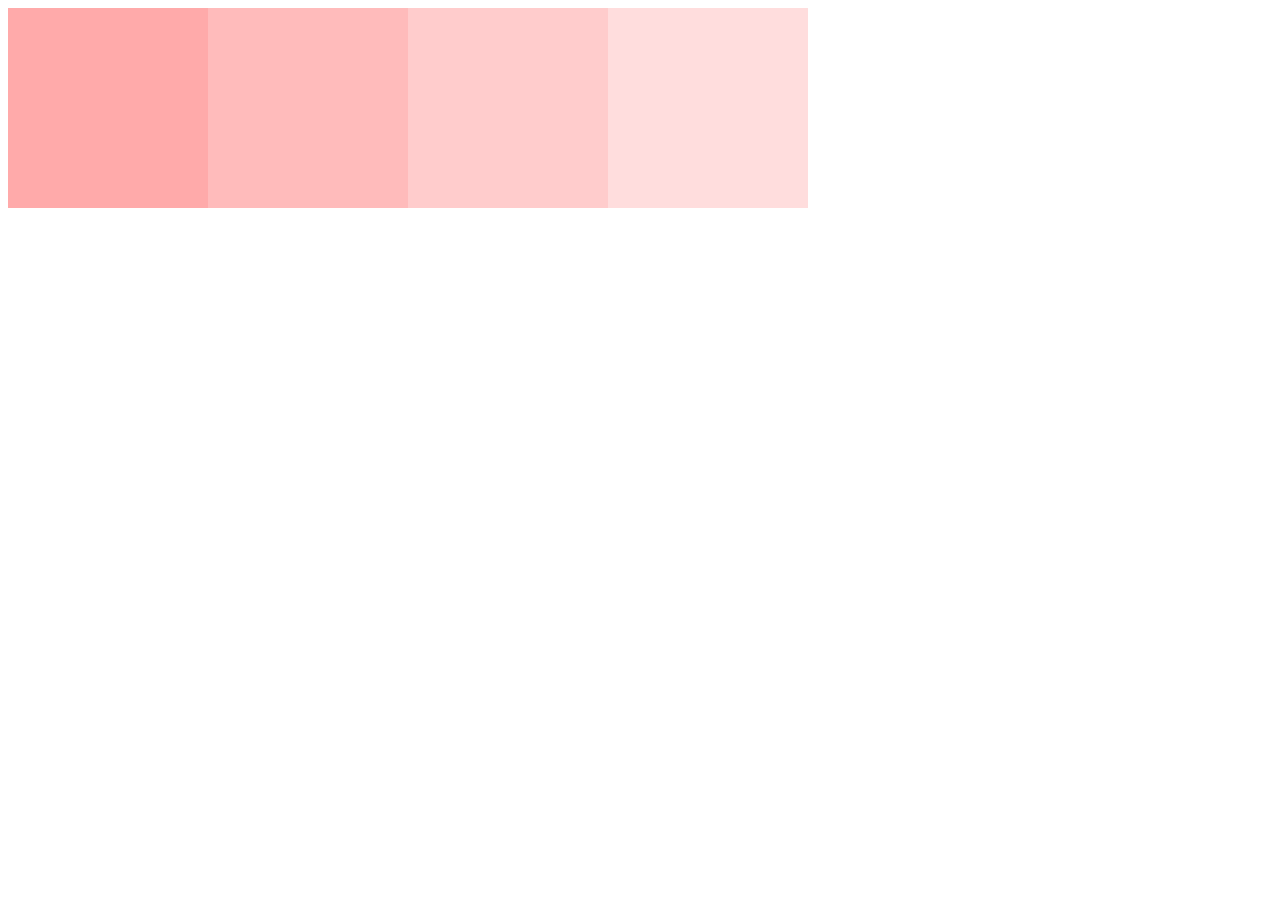
<file: jQuery-Lesson/index.html>
<!DOCTYPE html>
<html lang="ja">
  <head>
    <meta charset="UTF-8">
    <link rel="stylesheet" href="app.css" />
  </head>
  <body>
    
    <div class="box">
      <div class="box1 bg1"></div>
      <div class="box1 bg2"></div>
      <div class="box1 bg3"></div>
      <div class="box1 bg4"></div>
    </div>
    
    <script src="jquery.min.js"></script>
    <script src="app.js"></script>
  </body>
</html>

<!--コードを書くときは、jsファイルより先にjQueryを読み込む必要があります。必ずjQueryを最初に記述するようにしましょう。-->
</file>
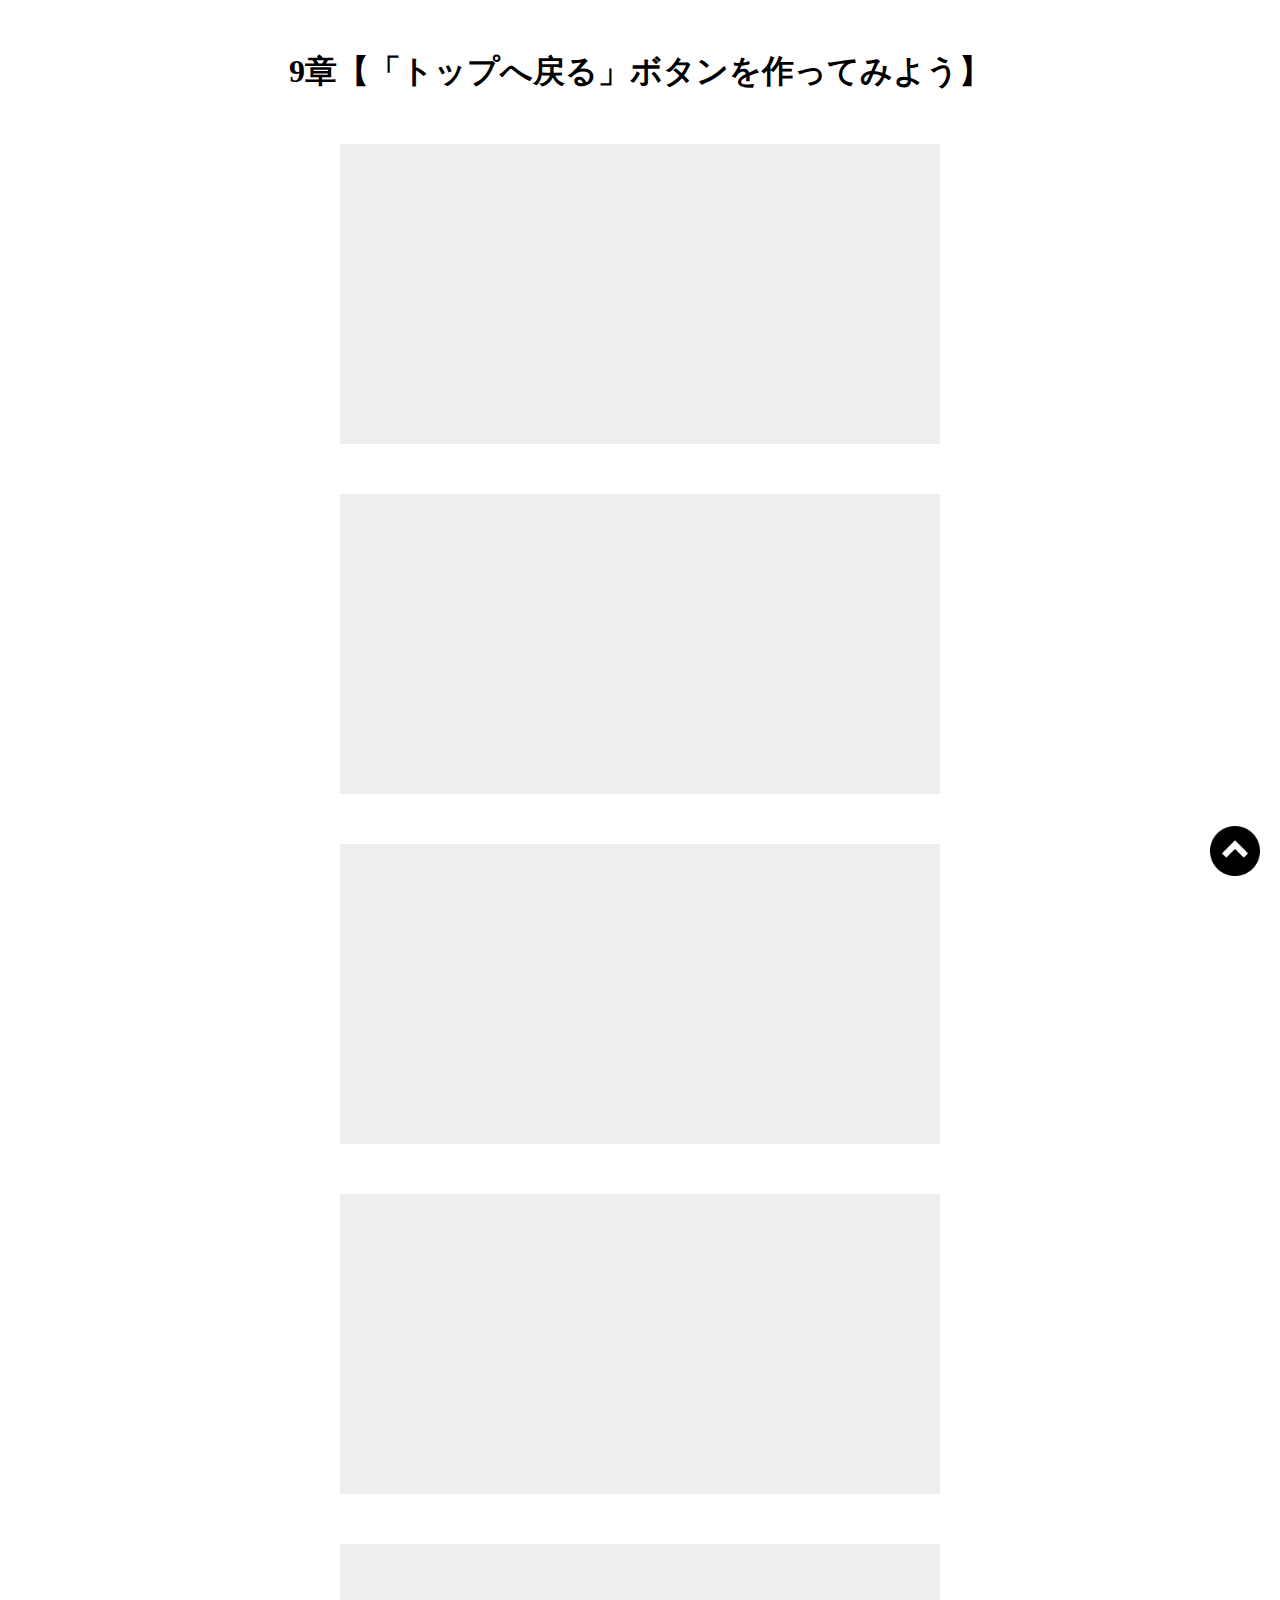
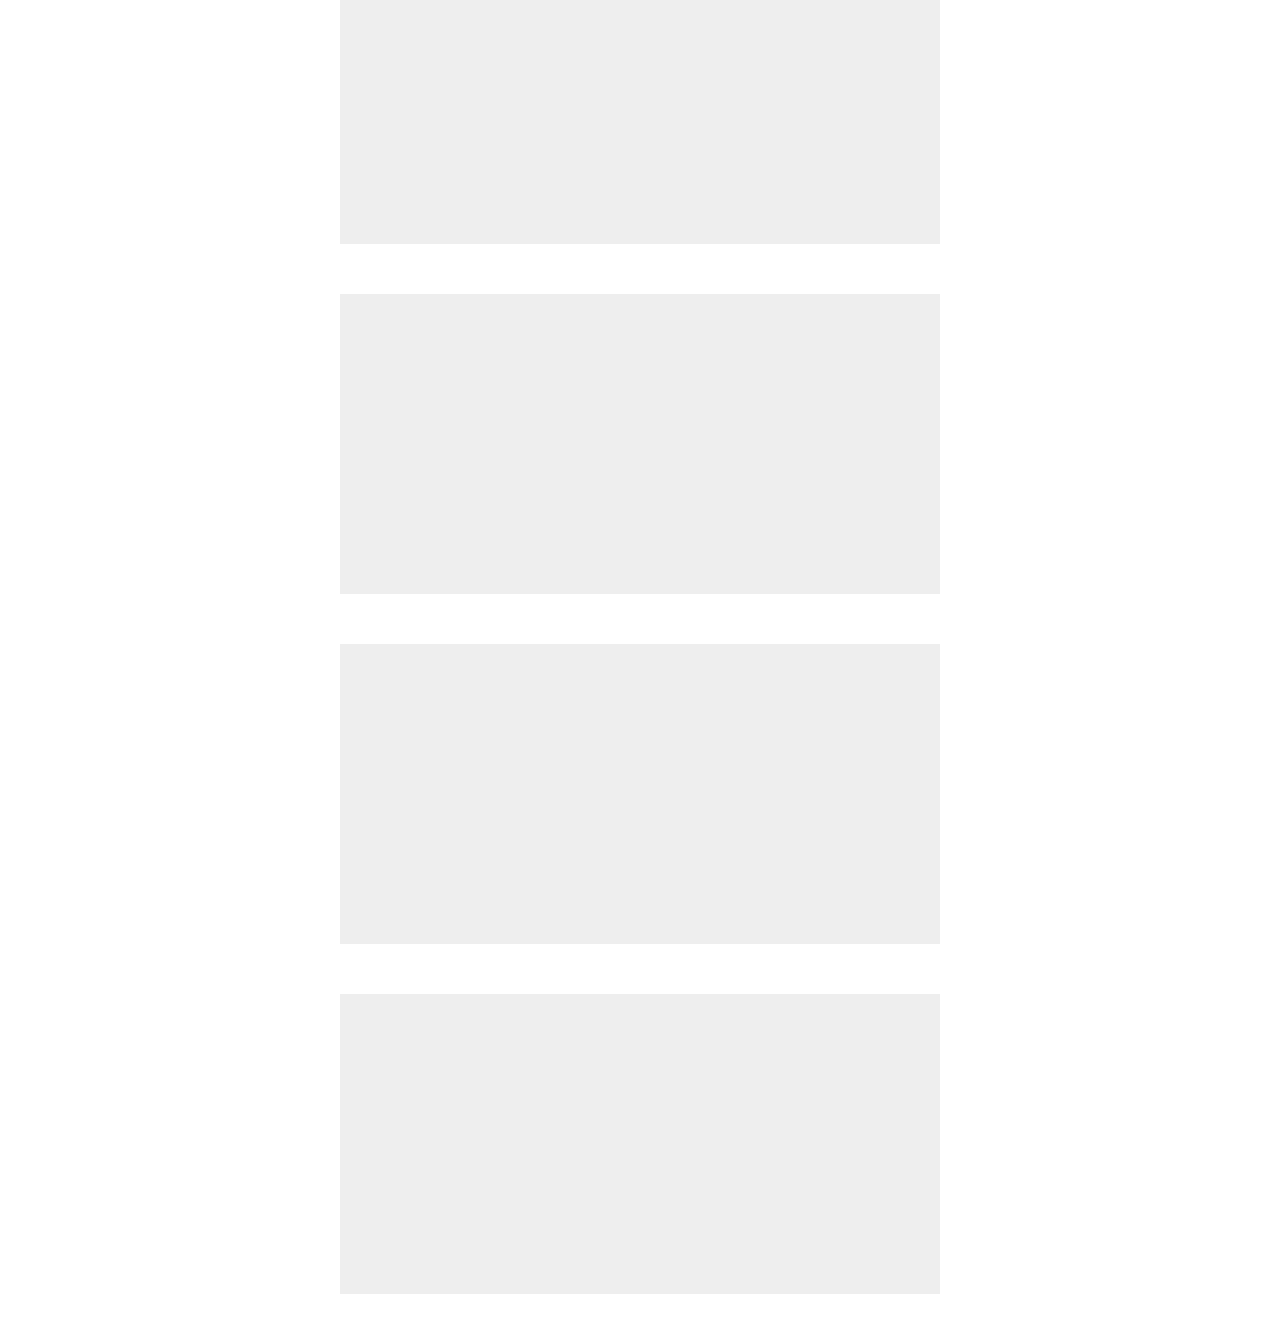
<file: Pagetop-Lesson/index.html>
<!DOCTYPE html>
  <html lang="ja">
  <head>
    <meta charset="UTF-8"　/>
    <meta name="viewport" content="width=device-width,initial-scale=1.0">
    <title>9章【「トップへ戻る」ボタンを作ってみよう】</title>
    <link rel="stylesheet" href="css/style.css" />
  </head>
  <body>
    <h1>9章【「トップへ戻る」ボタンを作ってみよう】</h1>

    <div class="box"></div>
    <div class="box"></div>
    <div class="box"></div>
    <div class="box"></div>
    <div class="box"></div>
    <div class="box"></div>
    <div class="box"></div>
    <div class="box"></div>

    <span id="back">
      <a href="#">
        <img src="img/arrow.png" alt="">
      </a>
    </span>

    <script src="js/jquery.min.js"></script>
    <script src="js/script.js"></script>
  </body>
</html>

<!--<a href="#">...そのページの最上層へ移動するリンクです。
その上のspanタグは、classでもよいのですが、idのほうが処理速度が若干早くなります。
また、classは複数に指定できてしまうため、ここでは、一意のidを使っています。-->
</file>
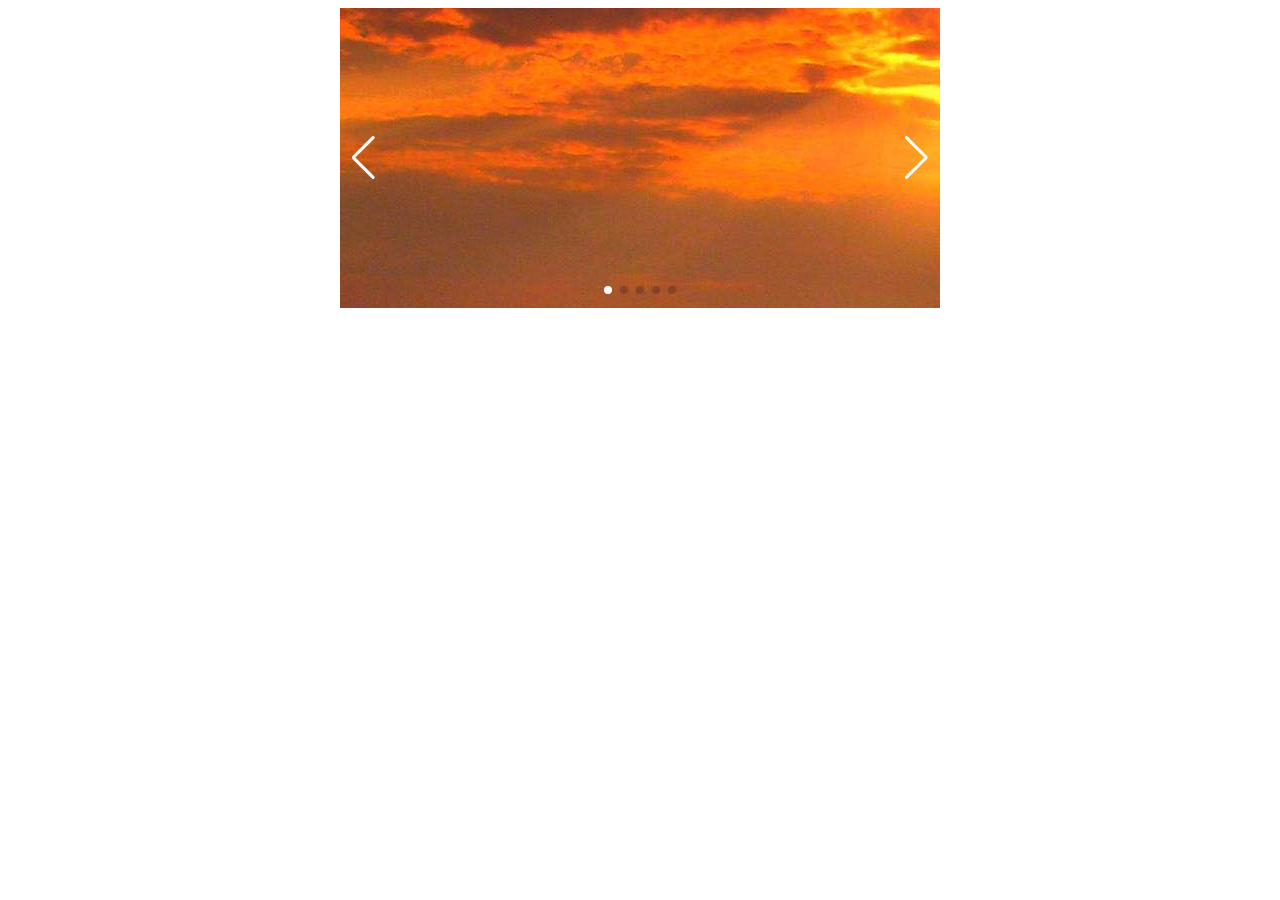
<file: SlideShow-Lesson/index.html>
<!DOCTYPE html>
<html lang="ja">
  <head>
    <meta charset="UTF-8" />
    <link rel="stylesheet" href="https://cdn.jsdelivr.net/npm/swiper@8/swiper-bundle.min.css"/>
    <script src="https://cdn.jsdelivr.net/npm/swiper@8/swiper-bundle.min.js"></script>
    <link rel="stylesheet" href="style.css" />    <title>Swiper導入</title>
  </head>
  <body>
    <div class="swiper">
      <div class="swiper-wrapper">
        <div class="swiper-slide">
          <img src="img/nature-1.jpg" alt="">
        </div>
        <div class="swiper-slide">
          <img src="img/nature-2.jpg" alt="">
        </div>
        <div class="swiper-slide">
          <img src="img/nature-3.jpg" alt="">
        </div>
        <div class="swiper-slide">
          <img src="img/nature-4.jpg" alt="">
        </div>
        <div class="swiper-slide">
          <img src="img/nature-5.jpg" alt="">
        </div>
      </div>
      <!-- ページネーションの要素 -->
      <div class="swiper-pagination"></div>
      <!-- ナビゲーションボタン （前、次） -->
      <div class="swiper-button-prev"></div>
      <div class="swiper-button-next"></div>
    </div>
    <script src="script.js"></script>
  </body>
</html>

<!--index.htmlファイルにSwiperをCDNで導入するためのコードを入力-->

<!--swiper（スライドショー箇所全体を内包する要素）
    swiper-wrapper（スライド部を内包する要素）
    swiper-slide（各スライドを入れる要素）-->
</file>
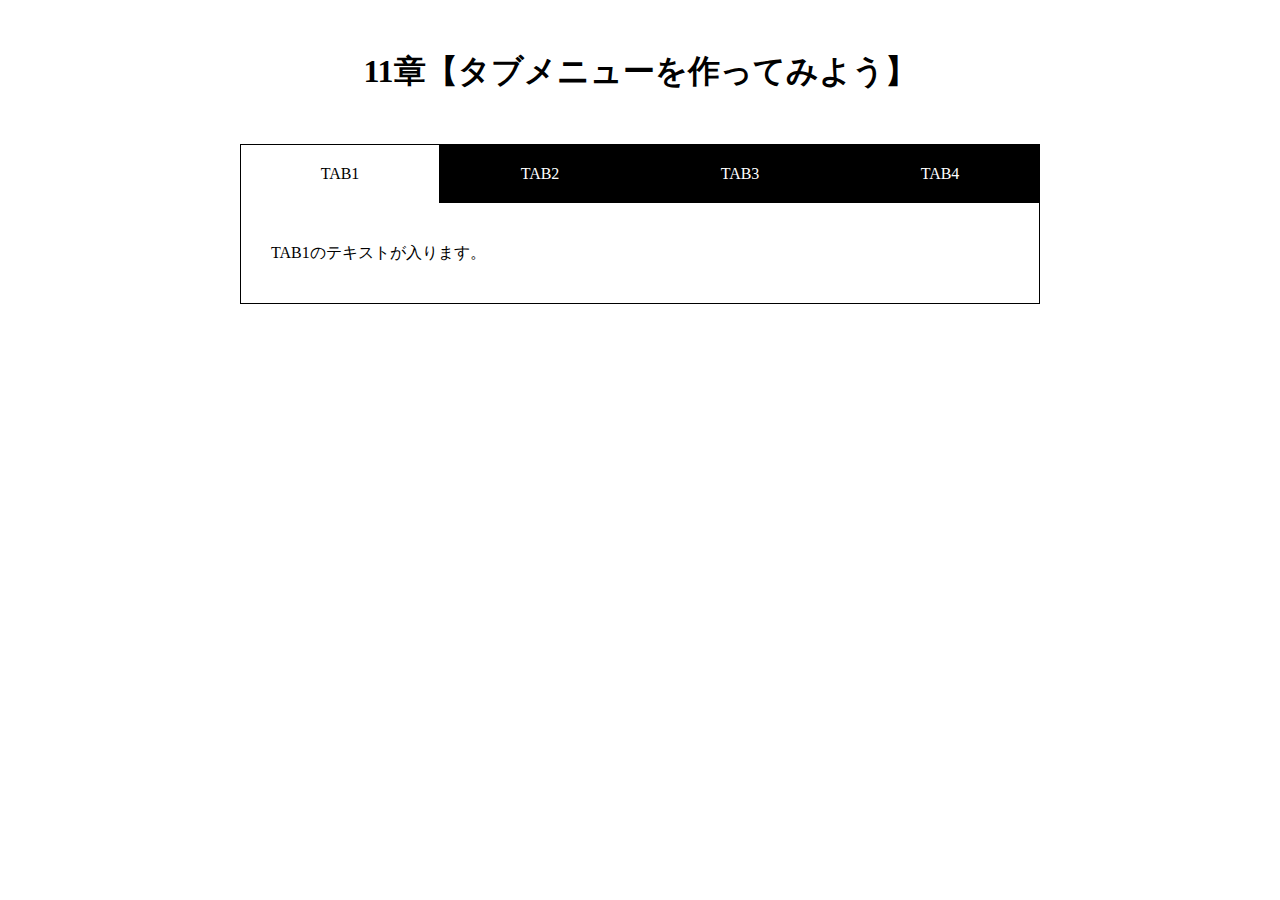
<file: Tabbar-Lesson/index.html>
<!DOCTYPE html>
<html lang="ja">
  <head>
    <meta charset="UTF-8" />
    <meta name="viewport" content="width=device-width,initial-scale=1.0">
    <title>11章【タブメニューを作ってみよう】</title>
    <link rel="stylesheet" href="css/style.css" />
  </head>
  <body>
    <h1>11章【タブメニューを作ってみよう】</h1>

    <div class="wrap">
      <ul id="tab-menu">
        <li><a href="#tab1" class="active">TAB1</a></li>
        <li><a href="#tab2" class="">TAB2</a></li>
        <li><a href="#tab3" class="">TAB3</a></li>
        <li><a href="#tab4" class="">TAB4</a></li>
      </ul>

      <div id="tab-contents">
        <div id="tab1" class="tab">
          <p>TAB1のテキストが入ります。</p>
        </div>

        <div id="tab2" class="tab">
          <p>TAB2のテキストが入ります。TAB2のテキストが入ります。</p>
        </div>

        <div id="tab3" class="tab">
          <p>TAB3のテキストが入ります。TAB3のテキストが入ります。TAB3のテキストが入ります。</p>
        </div>

        <div id="tab4" class="tab">
          <p>TAB4のテキストが入ります。TAB4のテキストが入ります。TAB4のテキストが入ります。TAB4のテキストが入ります。</p>
        </div>
      </div>
    </div>
    <script src="js/jquery.min.js"></script>
    <script src="js/script.js"></script>
  </body>
</html>

<!--TAB1にはclass="active"を追加して、最初に表示したときにTAB1の内容が表示されるように設定--
</file>
<file: jQuery-Lesson/app.css>
.box1 {
  /*display: none;*/
  background-color: #FF0000;
  height: 200px;
  width: 200px;
  float: left;
}
/*display: none;は４・５章で参照*/


/*.box1-ext {
  border: 10px solid black;
}*/
/*６章参照*/

.bg1 {
  background-color: #FFAAAA;
}

.bg2 {
  background-color: #FFBBBB;
}

.bg3 {
  background-color: #FFCCCC;
}

.bg4 {
  background-color: #FFDDDD;
}
</file>
<file: Pagetop-Lesson/css/style.css>
@charset "UTF-8";

* {
  margin: 0;
  padding: 0;
  box-sizing: border-box;
}
h1 {
  text-align: center;
  margin: 50px 0;
}
.box {
  height: 300px;
  width: 600px;
  margin: 0 auto 50px;
  background-color: #eee;
}
#back {
  position: fixed;
  right: 20px;
  bottom: 20px;
}
/*position: fixed; を指定することで、「トップへ戻る」ボタンはつねに同じ位置（ページ右下20pxの位置）に表示*/

#back img {
  width: 50px;
}

/*外部CSSの文字コード指定
スタイルシートがhtmlとは分離したファイルに存在する場合は文字コードを決定しなければならないというルールがあります。
今回の場合はstyle.cssの一番上に@charset "UTF-8";とすることで明記しています。
外部CSSの文字コードの指定では必ずCSSファイルの先頭に記述します。*/
</file>
<file: Tabbar-Lesson/css/style.css>
@charset "UTF-8";

* {
  margin: 0;
  padding: 0;
  box-sizing: border-box;
}

h1 {
  text-align: center;
  margin: 50px 0;
}

.wrap {
  width: 90%;
  max-width: 800px;
  margin: 0 auto;
}

#tab-menu {
  display: flex;
}

#tab-menu li {
  list-style-type: none;
  width: 25%;
}

#tab-menu li a {
  color: #fff;
  text-decoration: none;
  display: block;
  padding: 20px;
  text-align: center;
  background: #000;
  border: 1px solid #000;
  border-bottom: none;
}

#tab-menu .active {
  background: #fff;
  color: #000;
}

#tab-contents {
  display: flex;
  flex-wrap: wrap;
}

#tab-contents .tab {
  width: 100%;
  padding: 30px;
  background: #fff;
  border: 1px solid #000;
  border-top: none;
}

#tab-contents p {
  color: #000;
  line-height: 2.5;
}
</file>
<file: SlideShow-Lesson/style.css>
.swiper {
  width: 600px;
  height: 300px;
}

:root {
  --swiper-navigation-color: #ffffff;
  --swiper-pagination-color: #ffffff;
}

/*ルート要素（:root）とは、HTMLの最上位要素を指します。*/
/*変数を使うことで、共通のスタイルを変数にまとめることができます。そして、変数を使ってスタイリングを適用する要素の値を一括変更することができます。*/
</file>
